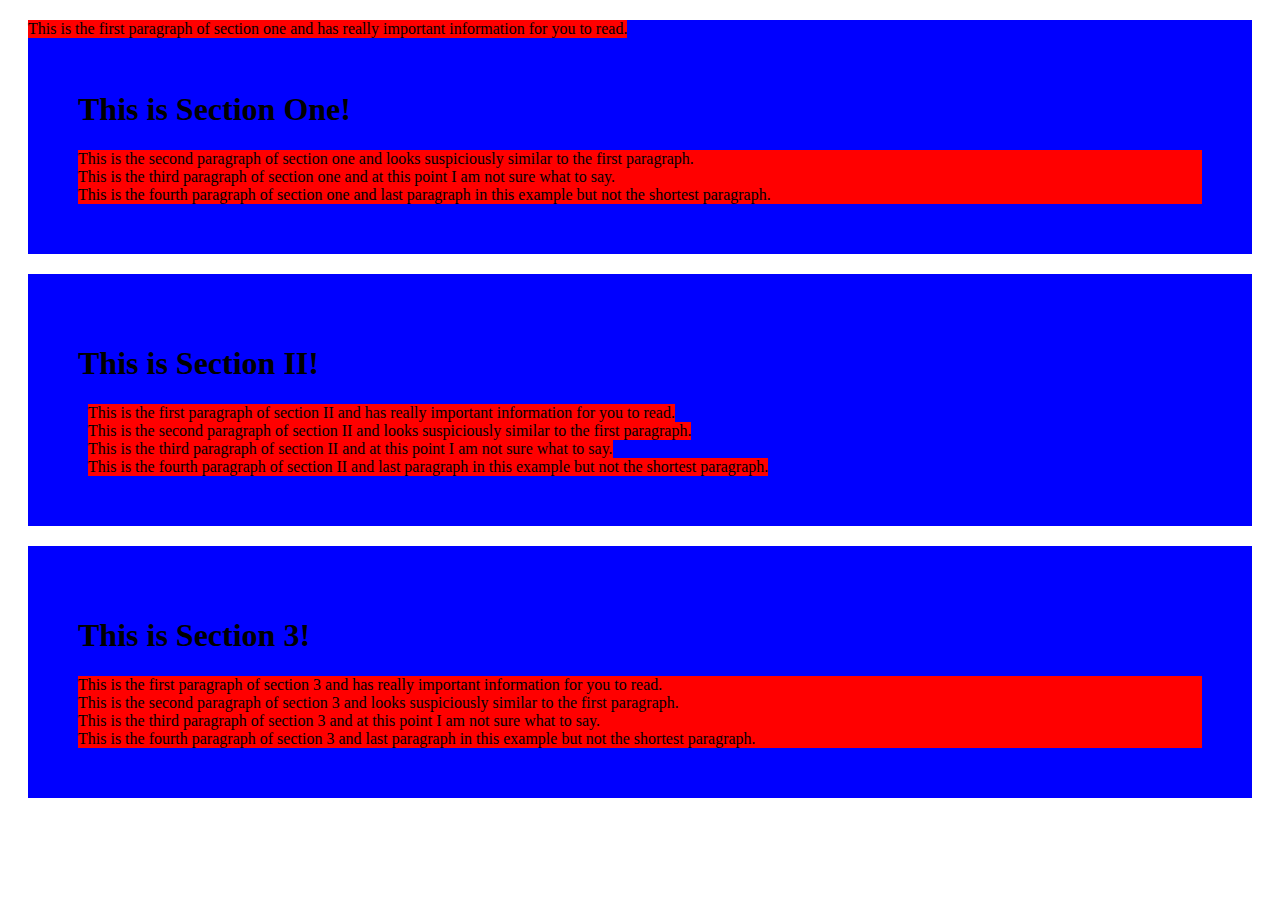
<file: index.html>
<html>
  <head>
    <title>CSS Spacing and Layouts</title>
    <link rel="stylesheet" type="text/css" href="styles.css">
  </head>
  <body>
    <section id="mySection">
      <h1>This is Section One!</h1>
      <div>
        <p id="myParagraph">This is the first paragraph of section one and has really important information for you to read.</p>
        <p>This is the second paragraph of section one and looks suspiciously similar to the first paragraph.</p>
        <p>This is the third paragraph of section one and at this point I am not sure what to say.</p>
        <p>This is the fourth paragraph of section one and last paragraph in this example but not the shortest paragraph.</p>
      </div>
    </section>
    <section id="anotherSection">
      <h1>This is Section II!</h1>
      <div>
        <p>This is the first paragraph of section II and has really important information for you to read.</p>
        <p>This is the second paragraph of section II and looks suspiciously similar to the first paragraph.</p>
        <p>This is the third paragraph of section II and at this point I am not sure what to say.</p>
        <p>This is the fourth paragraph of section II and last paragraph in this example but not the shortest paragraph.</p>
      </div>
      <div class="clear-it"></div>
    </section>
    <section>
      <h1>This is Section 3!</h1>
      <div>
        <p>This is the first paragraph of section 3 and has really important information for you to read.</p>
        <p>This is the second paragraph of section 3 and looks suspiciously similar to the first paragraph.</p>
        <p>This is the third paragraph of section 3 and at this point I am not sure what to say.</p>
        <p>This is the fourth paragraph of section 3 and last paragraph in this example but not the shortest paragraph.</p>
      </div>
    </section>
  </body>
</html>
</file>
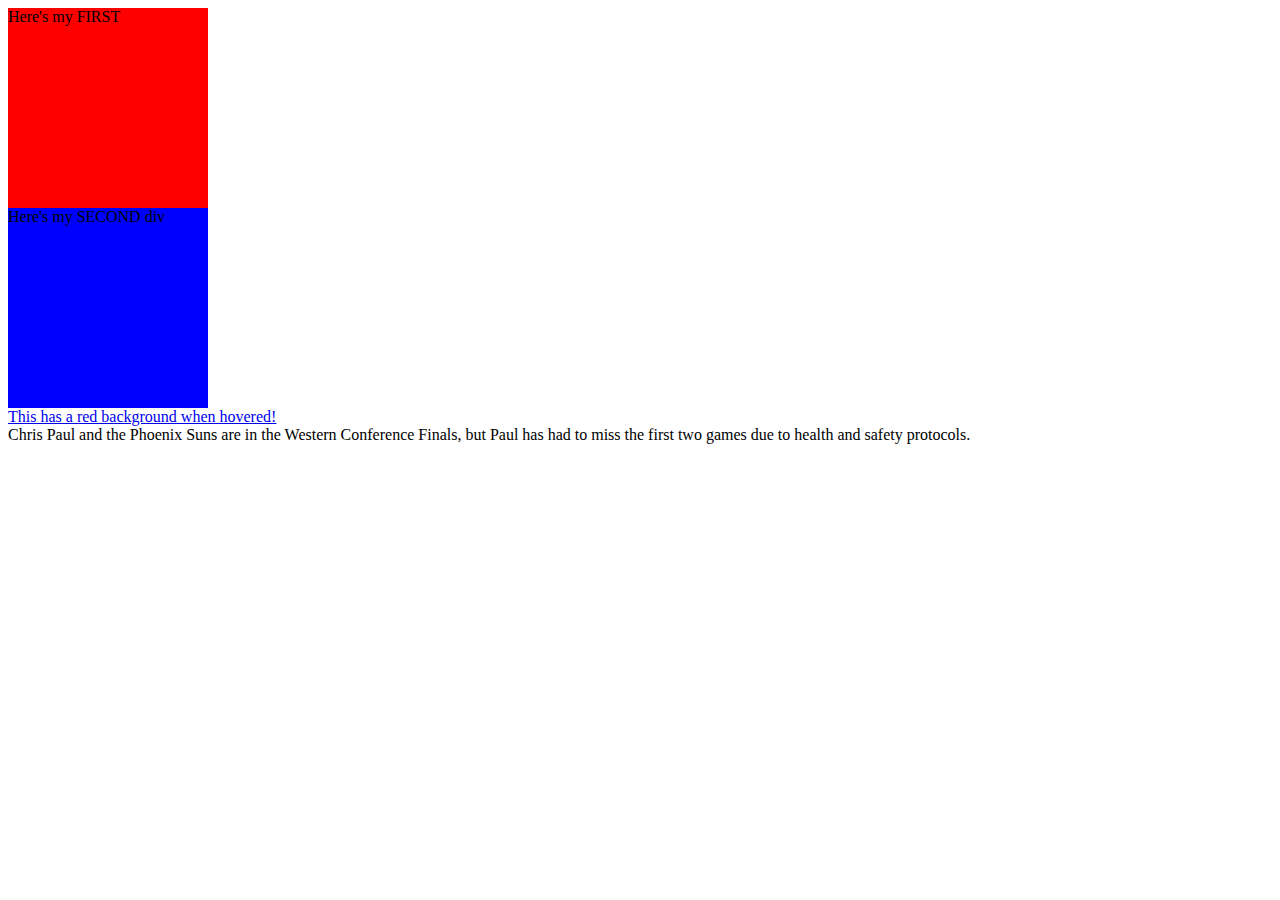
<file: cssTesting.html>
<!-- cssTesting.html -->
<!DOCTYPE html>
<html lang="en">
  <head>
    <meta charset="UTF-8">
    <title>Kicking it with some Divs</title>
    <link rel="stylesheet" type="text/css" href="cssTestingStyles.css">
  </head>
  <body>
    
    <div class="red-text">Here's my FIRST</div>
    <div class="red-text wow">Here's my SECOND div</div>

    <a href="somewhere">This has a red background when hovered!</a>

  </p>Chris Paul and the Phoenix Suns are in the Western Conference Finals, but Paul has had to miss the first two games due to health and safety protocols.</p>

  </body>
</html>
</file>
<file: styles.css>
section {
    padding: 50px;
    margin: 20px;
    background-color: blue;
  }
  
  p {
    margin: 0;
    background: red;
  }

  #myParagraph {
    position: absolute;
    top: 0;
    left: 0;
  }
  
  #mySection {
  position: relative;
}

#anotherSection p {
  float: left;
  margin-left: 10px;
}

.clear-it {
    clear: both;
  }
</file>
<file: cssTestingStyles.css>
/* styles.css */
div {
    width: 200px;
    height: 200px;
    background-color: red;
  }
  
  /* div Class targets */
  .red-text {
    color: black;
  }
  
  .wow {
    background-color: blue;
  }

  a:hover {
    background-color: red;
  }
  
  /* Reversing defaults for Inline and Block elements */
  a {
    display: block;
  }
  
  p {
    display: inline;
  }
</file>
